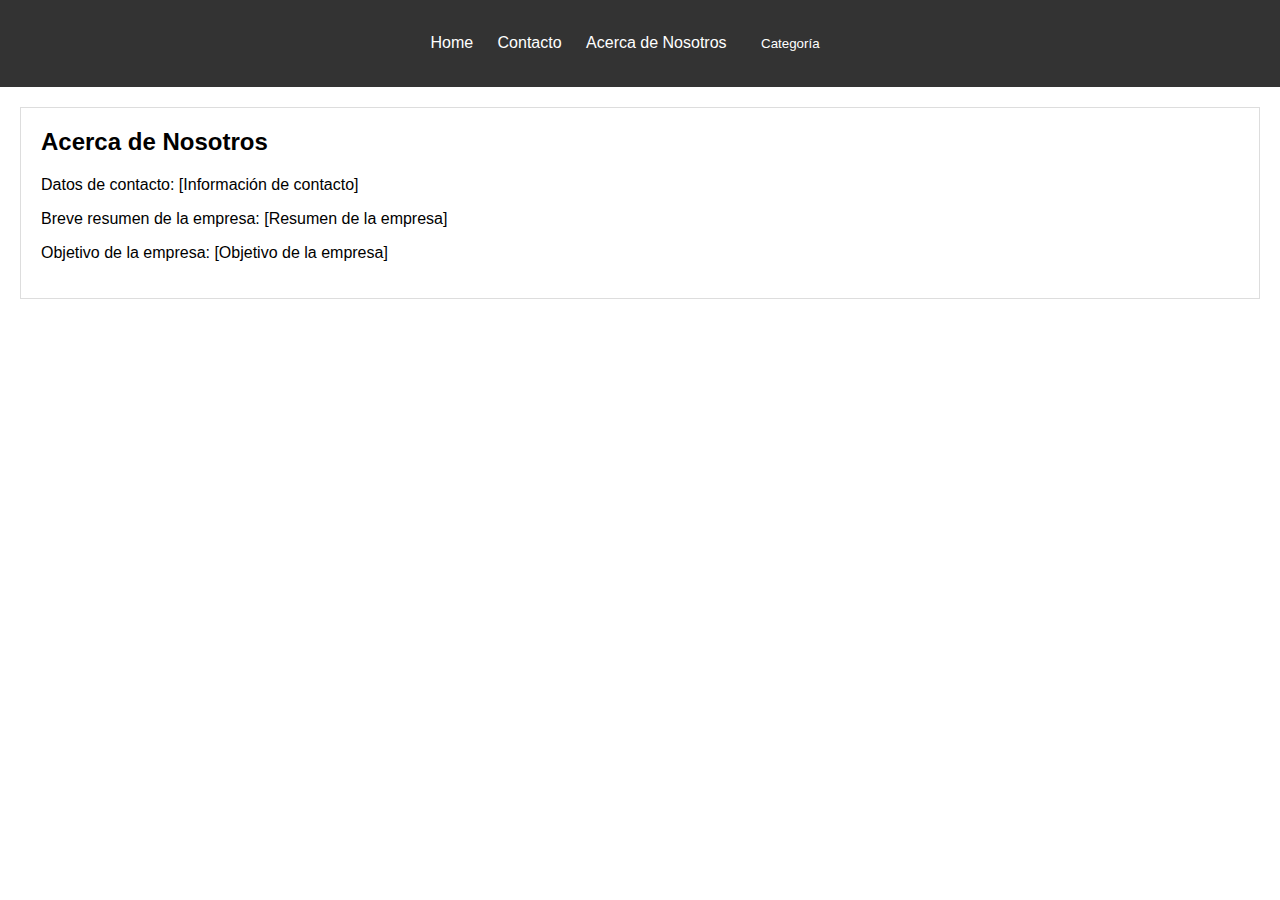
<file: acerca.html>
<!DOCTYPE html>
<html lang="en">
<head>
    <meta charset="UTF-8">
    <meta name="viewport" content="width=device-width, initial-scale=1.0">
    <title>Acerca de Nosotros</title>
    <link rel="stylesheet" href="estilosIA.css">
</head>
<body>
    <header>
        <nav>
            <ul>
                <li><a href="index.html">Home</a></li>
                <li><a href="contacto.html">Contacto</a></li>
                <li><a href="acerca.html">Acerca de Nosotros</a></li>
                <li>
                    <div class="dropdown">
                        <button class="dropbtn">Categoría</button>
                        <div class="dropdown-content">
                            <a href="caricaturas.html">Caricaturas</a>
                            <a href="paisajes.html">Paisajes</a>
                            <a href="anime.html">Anime</a>
                        </div>
                    </div>
                </li>
            </ul>
        </nav>
    </header>

    <section id="aboutus">
        <h2>Acerca de Nosotros</h2>
        <p>Datos de contacto: [Información de contacto]</p>
        <p>Breve resumen de la empresa: [Resumen de la empresa]</p>
        <p>Objetivo de la empresa: [Objetivo de la empresa]</p>
    </section>
</body>
</html>
</file>
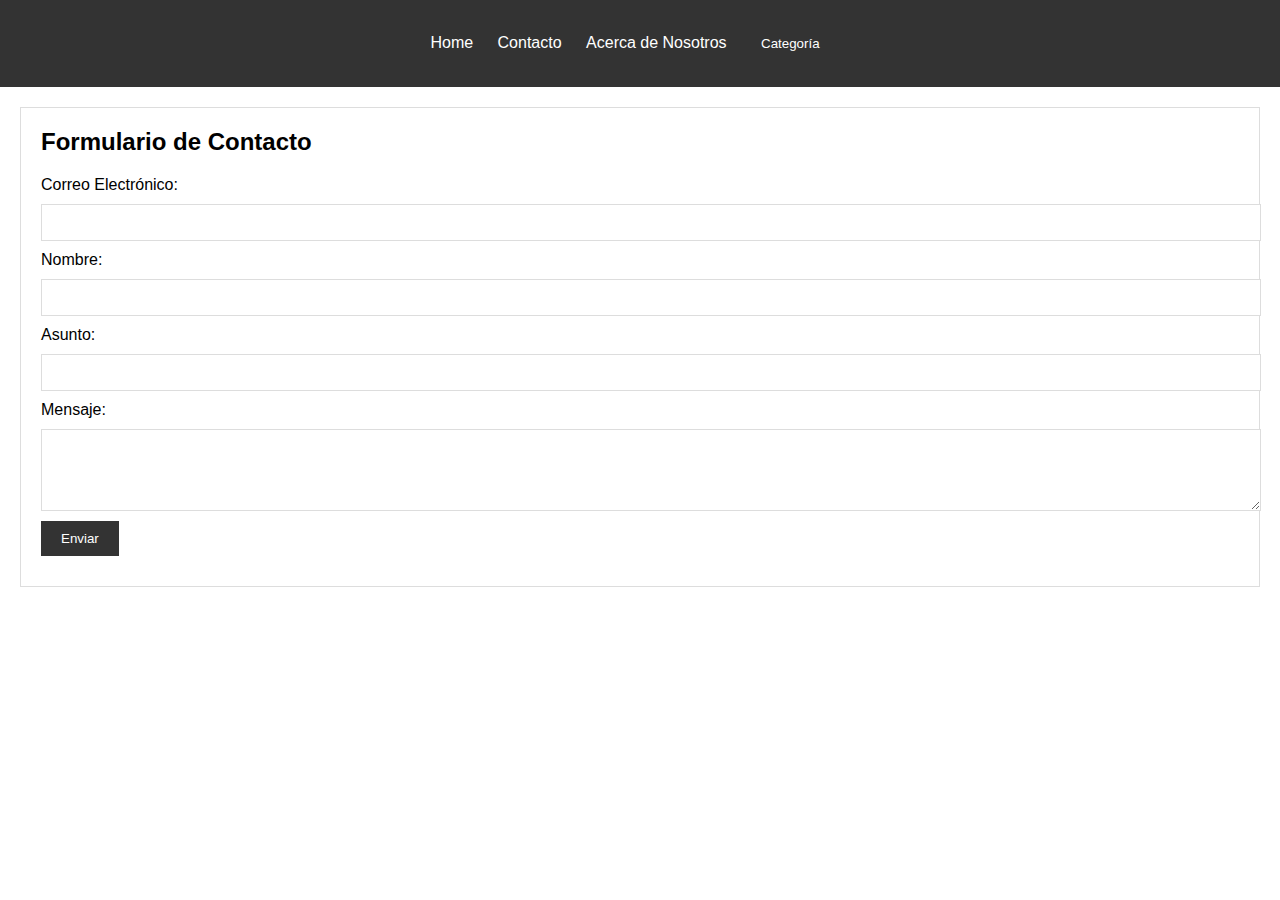
<file: contacto.html>
<!DOCTYPE html>
<html lang="en">
<head>
    <meta charset="UTF-8">
    <meta name="viewport" content="width=device-width, initial-scale=1.0">
    <title>Contacto</title>
    <link rel="stylesheet" href="estilosIA.css">
</head>
<body>
    <header>
        <nav>
            <ul>
                <li><a href="index.html">Home</a></li>
                <li><a href="contacto.html">Contacto</a></li>
                <li><a href="acerca.html">Acerca de Nosotros</a></li>
                <li>
                    <div class="dropdown">
                        <button class="dropbtn">Categoría</button>
                        <div class="dropdown-content">
                            <a href="caricaturas.html">Caricaturas</a>
                            <a href="paisajes.html">Paisajes</a>
                            <a href="anime.html">Anime</a>
                        </div>
                    </div>
                </li>
            </ul>
        </nav>
    </header>

    <section id="contacto">
        <h2>Formulario de Contacto</h2>
        <form>
            <label for="email">Correo Electrónico:</label>
            <input type="email" id="email" name="email" required>

            <label for="nombre">Nombre:</label>
            <input type="text" id="nombre" name="nombre" required>

            <label for="asunto">Asunto:</label>
            <input type="text" id="asunto" name="asunto" required>

            <label for="mensaje">Mensaje:</label>
            <textarea id="mensaje" name="mensaje" rows="4" required></textarea>

            <input type="submit" value="Enviar">
        </form>
    </section>
</body>
</html>
</file>
<file: estilosIA.css>
/* Estilos generales */
body {
    font-family: Arial, sans-serif;
    margin: 0;
    padding: 0;
}

/* Estilos para el contenido oculto por defecto */
#contenido {
    display: none;
}

/* Estilos para mostrar el contenido cuando se hace clic en el enlace */
#contenido:target {
    display: block;
}
header {
    background-color: #333;
    color: #fff;
    padding: 10px 0;
    text-align: center;
}

nav ul {
    list-style-type: none;
    padding: 0;
}

nav ul li {
    display: inline;
    margin-right: 20px;
}

nav ul li a {
    text-decoration: none;
    color: #fff;
}

/* Estilos para el menú desplegable */
.dropdown {
    position: relative;
    display: inline-block;
}

.dropdown-content {
    display: none;
    position: absolute;
    background-color: #f9f9f9;
    min-width: 160px;
    box-shadow: 0px 8px 16px 0px rgba(0,0,0,0.2);
    z-index: 1;
}

.dropdown-content a {
    padding: 12px 16px;
    display: block;
    text-align: left;
    text-decoration: none;
    color: #333;
}

.dropdown-content a:hover {
    background-color: #ddd;
}

.dropbtn {
    background-color: #333;
    color: white;
    padding: 10px;
    border: none;
    cursor: pointer;
}

.dropdown:hover .dropdown-content {
    display: block;
}

/* Estilos para secciones */
section {
    margin: 20px;
    padding: 20px;
    border: 1px solid #ddd;
}


h2 {
    margin-top: 0;
}

form {
    margin-top: 10px;
}

label, input, textarea {
    display: block;
    margin-bottom: 10px;
}

input[type="text"],
input[type="email"],
textarea {
    width: 100%;
    padding: 10px;
    border: 1px solid #ddd;
}

input[type="submit"] {
    background-color: #333;
    color: white;
    border: none;
    padding: 10px 20px;
    cursor: pointer;
}

/* Estilos para enlaces */
a {
    text-decoration: none;
    color: #333;
}

a:hover {
    text-decoration: underline;
    color: #555;
}

.imagen-categoria {
    border: 2px solid #333; /* Borde con un grosor de 2px y color negro (#333) */
    padding: 10px; /* Relleno de 10px alrededor de la imagen */
    width: 300px; /* Ancho fijo para las imágenes (ajusta según tus necesidades) */
    height: 200px; /* Altura fija para las imágenes (ajusta según tus necesidades) */
    margin: 10px; /* Margen entre las imágenes */
}
</file>
